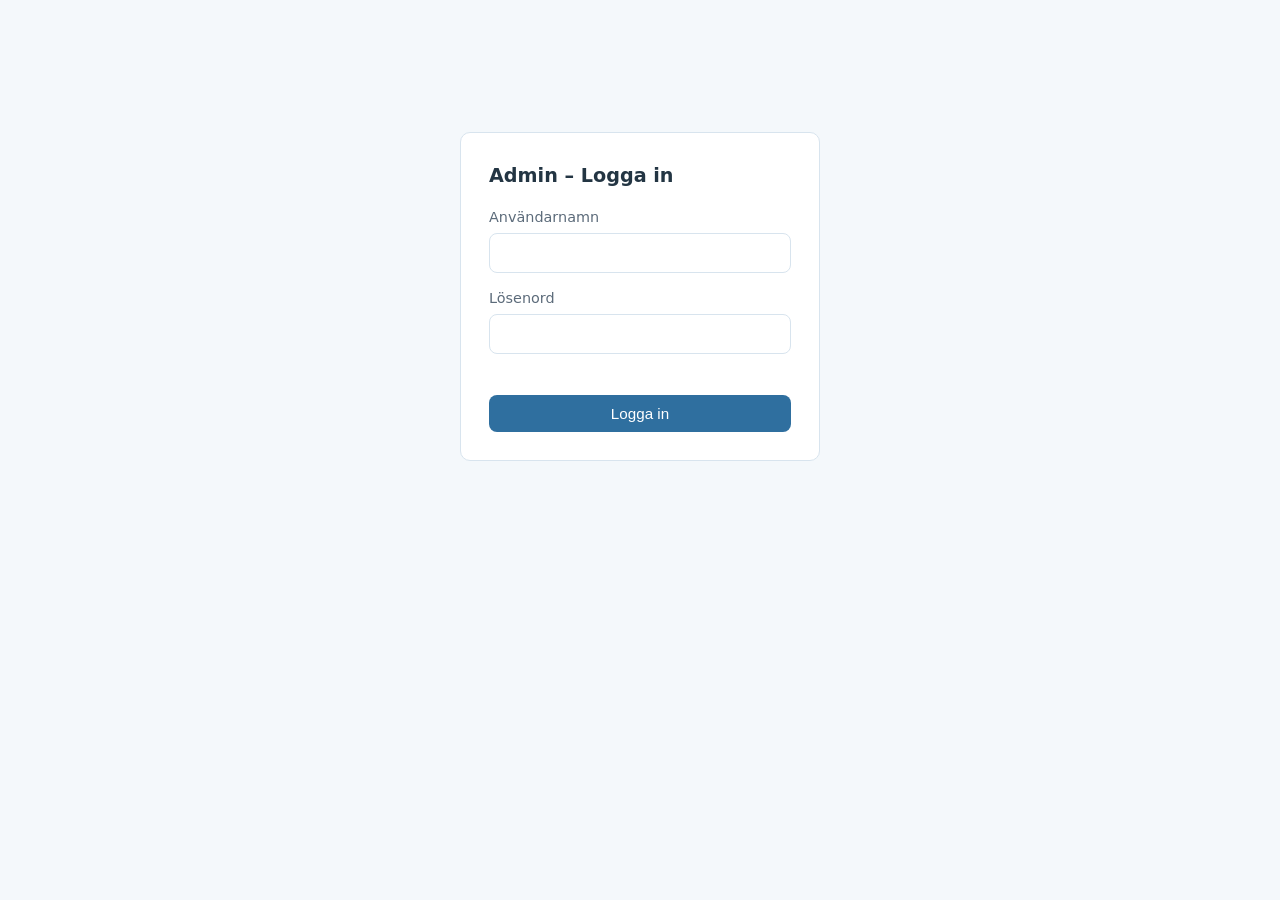
<file: adminlogin.html>
<!doctype html>
<html lang="sv">
<head>
  <meta charset="utf-8">
  <meta name="viewport" content="width=device-width, initial-scale=1">
  <title>Admin – Logga in · Mieådalens SFK</title>
  <link rel="stylesheet" href="css/styles.css">
  <link rel="icon" type="image/svg+xml" href="msfklogo.svg">
  <link rel="icon" type="image/png" sizes="32x32" href="msfklogo.png">
  <link rel="apple-touch-icon" href="msfklogo.png">
  <style>
    .auth-card {
      max-width: 360px;
      margin: 12vh auto;
      background: #fff;
      border: 1px solid var(--border);
      border-radius: var(--radius);
      padding: 28px;
    }
    .auth-card h1 { font-size: 1.2rem; margin-top: 0; }
    label { display: block; margin: 14px 0 4px; font-size: .9rem; color: var(--muted); }
    input[type=text], input[type=password] {
      width: 100%;
      padding: 10px;
      border: 1px solid var(--border);
      border-radius: 8px;
      font-size: 1rem;
    }
    .error { color: #b3423a; font-size: .9rem; min-height: 1.2em; margin-top: 10px; }
  </style>
</head>
<body>
  <main>
    <div class="auth-card">
      <h1>Admin – Logga in</h1>
      <form id="login-form">
        <label for="username">Användarnamn</label>
        <input type="text" id="username" name="username" autocomplete="username" required>
        <label for="password">Lösenord</label>
        <input type="password" id="password" name="password" autocomplete="current-password" required>
        <div class="error" id="error"></div>
        <button class="btn" type="submit" style="width:100%;margin-top:14px" id="login-btn">Logga in</button>
      </form>
    </div>
  </main>
  <script src="js/adminlogin.js"></script>
</body>
</html>
</file>
<file: css/styles.css>
:root {
  --blue: #2f6f9f;
  --blue-dark: #1f4e73;
  --blue-light: #e7f1f8;
  --ink: #233543;
  --muted: #5c6b7a;
  --card: #ffffff;
  --border: #d8e4ee;
  --accent: #c9a227;
  --radius: 10px;
}

* {
  box-sizing: border-box;
}

body {
  margin: 0;
  font-family: system-ui, -apple-system, "Segoe UI", Roboto, sans-serif;
  color: var(--ink);
  background: #f4f8fb;
  line-height: 1.6;
}

a {
  color: var(--blue);
}

header {
  background: var(--blue);
  color: #fff;
  padding: 0 24px;
  box-shadow: 0 2px 6px rgba(0, 0, 0, .15);
  position: sticky;
  top: 0;
  z-index: 10;
}

.header-inner {
  max-width: 1000px;
  margin: 0 auto;
  display: flex;
  align-items: center;
  justify-content: space-between;
  flex-wrap: wrap;
  gap: 12px;
  padding: 14px 0;
}

.brand {
  color: #fff;
  text-decoration: none;
  font-weight: 800;
  font-size: 1.25rem;
  letter-spacing: .3px;
  display: flex;
  align-items: center;
  gap: 10px;
}

.logo {
  height: 80px;
  width: auto;
}

.brand small {
  display: block;
  font-weight: 400;
  font-size: .8rem;
  opacity: .85;
}

nav a {
  color: #e2eef8;
  text-decoration: none;
  margin-left: 18px;
  font-size: .95rem;
}

nav a:hover {
  color: #fff;
  text-decoration: underline;
}

main {
  max-width: 1000px;
  margin: 0 auto;
  padding: 24px;
}

.hero {
  background: linear-gradient(135deg, var(--blue-dark), var(--blue));
  color: #fff;
  border-radius: var(--radius);
  padding: 36px 32px;
  margin-bottom: 32px;
}

.hero h1 {
  margin: 0 0 8px;
  font-size: 1.8rem;
}

.hero p {
  margin: 0;
  opacity: .92;
  max-width: 640px;
}

section {
  margin-bottom: 40px;
}

h2 {
  color: var(--blue-dark);
  border-bottom: 2px solid var(--border);
  padding-bottom: 8px;
}

.news-list {
  display: grid;
  gap: 20px;
}

.news-card {
  background: var(--card);
  border: 1px solid var(--border);
  border-radius: var(--radius);
  overflow: hidden;
  display: flex;
  flex-direction: column;
}

.news-card img {
  width: 100%;
  height: 220px;
  object-fit: cover;
  display: block;
}

.news-body {
  padding: 18px 20px;
}

.news-body time {
  color: var(--muted);
  font-size: .85rem;
}

.news-body h3 {
  margin: 6px 0 10px;
  color: var(--ink);
}

.news-body .content {
  white-space: pre-wrap;
}

.empty {
  color: var(--muted);
  font-style: italic;
}

.fee-grid {
  list-style: none;
  margin: 0;
  padding: 0;
  display: grid;
  gap: 14px;
  grid-template-columns: repeat(auto-fit, minmax(220px, 1fr));
  perspective: 1000px;
}

.fee-card {
  background: transparent;
  border: none;
  border-radius: var(--radius);
  padding: 0;
  min-width: 0;
  height: 200px;
  cursor: pointer;
}

.fee-card-inner {
  position: relative;
  width: 100%;
  height: 100%;
  text-align: center;
  transition: transform 0.6s cubic-bezier(0.4, 0, 0.2, 1);
  transform-style: preserve-3d;
  border-radius: var(--radius);
}

.fee-card.flipped .fee-card-inner {
  transform: rotateY(180deg);
}

.fee-card-front,
.fee-card-back {
  position: absolute;
  width: 100%;
  height: 100%;
  backface-visibility: hidden;
  border-radius: var(--radius);
  display: flex;
  flex-direction: column;
  justify-content: center;
  align-items: center;
  padding: 20px;
  box-sizing: border-box;
}

.fee-card-front {
  background: var(--card);
  border: 1px solid var(--border);
  border-radius: var(--radius);
  transition: transform 0.2s ease, box-shadow 0.2s ease;
}

.fee-card:hover .fee-card-front {
  transform: translateY(-4px);
  box-shadow: 0 12px 24px rgba(0, 0, 0, 0.12);
  border-color: var(--blue);
}

.fee-card-back {
  background: var(--blue);
  color: #fff;
  border: 1px solid var(--blue-dark);
  transform: rotateY(180deg);
  border-radius: var(--radius);
}

.fee-card-back h3 {
  color: #fff;
  border-bottom: 1px solid rgba(255,255,255,0.2);
  padding-bottom: 10px;
  margin-bottom: 16px;
}

.fee-card-back p {
  margin: 8px 0;
  font-size: .9rem;
}

.fee-card-back .flip-back {
  margin-top: 16px;
  background: rgba(255,255,255,0.2);
  border-color: rgba(255,255,255,0.3);
  color: #fff;
}

.fee-card-back .flip-back:hover {
  background: rgba(255,255,255,0.3);
}

.flip-hint {
  margin-top: 12px;
  font-size: .75rem;
  color: var(--muted);
  font-style: italic;
}

.fee-name {
  font-weight: 700;
  font-size: 1.05rem;
  color: var(--blue-dark);
}

.fee-desc {
  color: var(--muted);
  font-size: .88rem;
  flex: 1;
}

.fee-price {
  margin-top: 12px;
  align-self: flex-start;
  font-weight: 700;
  color: #fff;
  background: var(--blue);
  padding: 4px 12px;
  border-radius: 999px;
  font-size: .95rem;
}

.fee-note {
  margin-top: 14px;
  color: var(--muted);
  font-size: .9rem;
}

.included-note {
  margin-top: 12px;
  background: var(--blue-light);
  border-left: 4px solid var(--blue);
  border-radius: 8px;
  padding: 12px 16px;
  color: var(--blue-dark);
}

.included-note a {
  text-decoration: none;
}

.included-note a:hover {
  text-decoration: underline;
}

.sportfiskarna-logo-link {
  display: block;
  margin-top: 8px;
}

.sportfiskarna-logo {
  display: block;
  width: 100%;
  max-width: 520px;
  height: auto;
  margin: 0 auto;
}

@media (max-width: 600px) {
  .sportfiskarna-logo {
    max-width: none;
  }
}

.partner-logo {
  display: inline-block;
  height: 1.2em;
  vertical-align: middle;
  margin-right: 6px;
}

.contact-card {
  background: var(--card);
  border: 1px solid var(--border);
  border-radius: var(--radius);
  padding: 18px 22px;
  max-width: 420px;
}

.contact-card p {
  margin: 0 0 10px;
}

.contact-card p:last-child {
  margin-bottom: 0;
}

.contact-card a {
  text-decoration: none;
}

.contact-card a:hover {
  text-decoration: underline;
}

footer {
  background: var(--blue-dark);
  color: #cfe0ef;
  padding: 24px;
  margin-top: 40px;
}

.footer-inner {
  max-width: 1000px;
  margin: 0 auto;
  font-size: .9rem;
  display: flex;
  align-items: center;
  justify-content: space-between;
  flex-wrap: wrap;
  gap: 12px;
}

.footer-inner strong {
  color: #fff;
}

.fb-link {
  display: inline-flex;
  align-items: center;
  gap: 8px;
  color: #fff;
  text-decoration: none;
  padding: 8px 16px;
  background: #1877f2;
  border-radius: 8px;
  font-weight: 600;
}

.fb-link:hover {
  background: #1666d4;
}

.fb-link svg {
  width: 18px;
  height: 18px;
}

.partner-logos {
  display: flex;
  gap: 16px;
  flex-wrap: wrap;
  justify-content: center;
  padding-top: 16px;
  border-top: 1px solid rgba(255, 255, 255, 0.15);
  width: 100%;
}

.partner-logos a {
  display: block;
}

.partner-logos img {
  height: 40px;
  width: auto;
  opacity: 0.8;
  transition: opacity 0.2s;
}

.partner-logos img:hover {
  opacity: 1;
}

.btn {
  display: inline-block;
  background: var(--blue);
  color: #fff;
  border: none;
  border-radius: 8px;
  padding: 10px 18px;
  font-size: .95rem;
  cursor: pointer;
  text-decoration: none;
}

.btn:hover {
  background: var(--blue-dark);
}

.btn.secondary {
  background: var(--muted);
}

.btn.danger {
  background: #b3423a;
}

.btn:disabled {
  opacity: .5;
  cursor: not-allowed;
}
</file>
